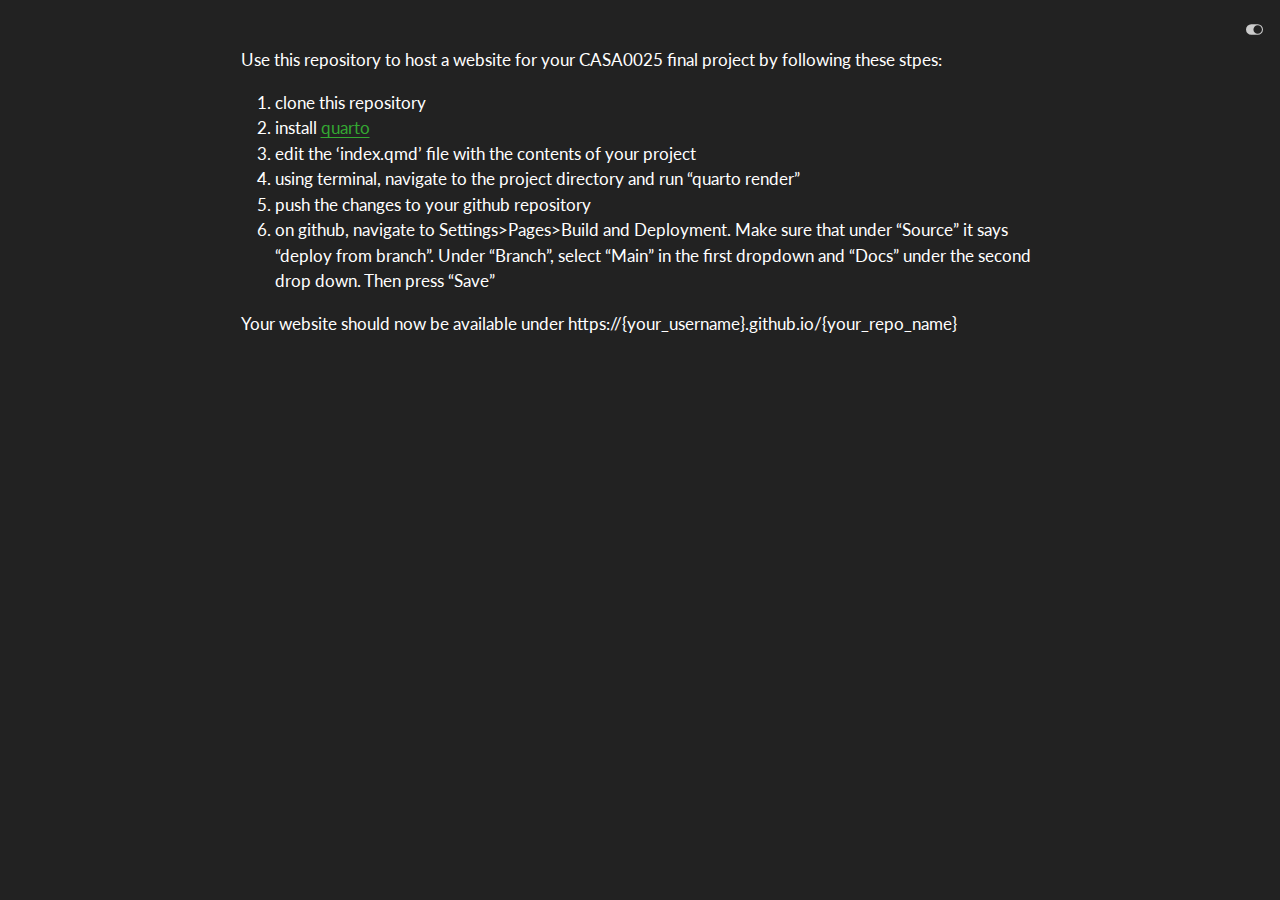
<file: docs/readme.html>
<!DOCTYPE html>
<html xmlns="http://www.w3.org/1999/xhtml" lang="en" xml:lang="en"><head>

<meta charset="utf-8">
<meta name="generator" content="quarto-1.7.29">

<meta name="viewport" content="width=device-width, initial-scale=1.0, user-scalable=yes">


<title>readme</title>
<style>
code{white-space: pre-wrap;}
span.smallcaps{font-variant: small-caps;}
div.columns{display: flex; gap: min(4vw, 1.5em);}
div.column{flex: auto; overflow-x: auto;}
div.hanging-indent{margin-left: 1.5em; text-indent: -1.5em;}
ul.task-list{list-style: none;}
ul.task-list li input[type="checkbox"] {
  width: 0.8em;
  margin: 0 0.8em 0.2em -1em; /* quarto-specific, see https://github.com/quarto-dev/quarto-cli/issues/4556 */ 
  vertical-align: middle;
}
</style>


<script src="site_libs/quarto-nav/quarto-nav.js"></script>
<script src="site_libs/clipboard/clipboard.min.js"></script>
<script src="site_libs/quarto-search/autocomplete.umd.js"></script>
<script src="site_libs/quarto-search/fuse.min.js"></script>
<script src="site_libs/quarto-search/quarto-search.js"></script>
<meta name="quarto:offset" content="./">
<script src="site_libs/quarto-html/quarto.js" type="module"></script>
<script src="site_libs/quarto-html/tabsets/tabsets.js" type="module"></script>
<script src="site_libs/quarto-html/popper.min.js"></script>
<script src="site_libs/quarto-html/tippy.umd.min.js"></script>
<script src="site_libs/quarto-html/anchor.min.js"></script>
<link href="site_libs/quarto-html/tippy.css" rel="stylesheet">
<link href="site_libs/quarto-html/quarto-syntax-highlighting-3f3f9919b3835604a26bc531ace6acdb.css" rel="stylesheet" class="quarto-color-scheme" id="quarto-text-highlighting-styles">
<link href="site_libs/quarto-html/quarto-syntax-highlighting-dark-3f3f9919b3835604a26bc531ace6acdb.css" rel="stylesheet" class="quarto-color-scheme quarto-color-alternate" id="quarto-text-highlighting-styles">
<script src="site_libs/bootstrap/bootstrap.min.js"></script>
<link href="site_libs/bootstrap/bootstrap-icons.css" rel="stylesheet">
<link href="site_libs/bootstrap/bootstrap-7026a1002ff3d6519a94cc5e6fbb9ee0.min.css" rel="stylesheet" append-hash="true" class="quarto-color-scheme" id="quarto-bootstrap" data-mode="light">
<link href="site_libs/bootstrap/bootstrap-dark-e05ccfec0bb336031d76a8ac60be18fc.min.css" rel="stylesheet" append-hash="true" class="quarto-color-scheme quarto-color-alternate" id="quarto-bootstrap" data-mode="dark">
<script id="quarto-search-options" type="application/json">{
  "location": "sidebar",
  "copy-button": false,
  "collapse-after": 3,
  "panel-placement": "start",
  "type": "textbox",
  "limit": 50,
  "keyboard-shortcut": [
    "f",
    "/",
    "s"
  ],
  "show-item-context": false,
  "language": {
    "search-no-results-text": "No results",
    "search-matching-documents-text": "matching documents",
    "search-copy-link-title": "Copy link to search",
    "search-hide-matches-text": "Hide additional matches",
    "search-more-match-text": "more match in this document",
    "search-more-matches-text": "more matches in this document",
    "search-clear-button-title": "Clear",
    "search-text-placeholder": "",
    "search-detached-cancel-button-title": "Cancel",
    "search-submit-button-title": "Submit",
    "search-label": "Search"
  }
}</script>


</head>

<body class="fullcontent quarto-dark"><script id="quarto-html-before-body" type="application/javascript">
    const toggleBodyColorMode = (bsSheetEl) => {
      const mode = bsSheetEl.getAttribute("data-mode");
      const bodyEl = window.document.querySelector("body");
      if (mode === "dark") {
        bodyEl.classList.add("quarto-dark");
        bodyEl.classList.remove("quarto-light");
      } else {
        bodyEl.classList.add("quarto-light");
        bodyEl.classList.remove("quarto-dark");
      }
    }
    const toggleBodyColorPrimary = () => {
      const bsSheetEl = window.document.querySelector("link#quarto-bootstrap:not([rel=disabled-stylesheet])");
      if (bsSheetEl) {
        toggleBodyColorMode(bsSheetEl);
      }
    }
    const setColorSchemeToggle = (alternate) => {
      const toggles = window.document.querySelectorAll('.quarto-color-scheme-toggle');
      for (let i=0; i < toggles.length; i++) {
        const toggle = toggles[i];
        if (toggle) {
          if (alternate) {
            toggle.classList.add("alternate");
          } else {
            toggle.classList.remove("alternate");
          }
        }
      }
    };
    const toggleColorMode = (alternate) => {
      // Switch the stylesheets
      const primaryStylesheets = window.document.querySelectorAll('link.quarto-color-scheme:not(.quarto-color-alternate)');
      const alternateStylesheets = window.document.querySelectorAll('link.quarto-color-scheme.quarto-color-alternate');
      manageTransitions('#quarto-margin-sidebar .nav-link', false);
      if (alternate) {
        // note: dark is layered on light, we don't disable primary!
        enableStylesheet(alternateStylesheets);
        for (const sheetNode of alternateStylesheets) {
          if (sheetNode.id === "quarto-bootstrap") {
            toggleBodyColorMode(sheetNode);
          }
        }
      } else {
        disableStylesheet(alternateStylesheets);
        enableStylesheet(primaryStylesheets)
        toggleBodyColorPrimary();
      }
      manageTransitions('#quarto-margin-sidebar .nav-link', true);
      // Switch the toggles
      setColorSchemeToggle(alternate)
      // Hack to workaround the fact that safari doesn't
      // properly recolor the scrollbar when toggling (#1455)
      if (navigator.userAgent.indexOf('Safari') > 0 && navigator.userAgent.indexOf('Chrome') == -1) {
        manageTransitions("body", false);
        window.scrollTo(0, 1);
        setTimeout(() => {
          window.scrollTo(0, 0);
          manageTransitions("body", true);
        }, 40);
      }
    }
    const disableStylesheet = (stylesheets) => {
      for (let i=0; i < stylesheets.length; i++) {
        const stylesheet = stylesheets[i];
        stylesheet.rel = 'disabled-stylesheet';
      }
    }
    const enableStylesheet = (stylesheets) => {
      for (let i=0; i < stylesheets.length; i++) {
        const stylesheet = stylesheets[i];
        if(stylesheet.rel !== 'stylesheet') { // for Chrome, which will still FOUC without this check
          stylesheet.rel = 'stylesheet';
        }
      }
    }
    const manageTransitions = (selector, allowTransitions) => {
      const els = window.document.querySelectorAll(selector);
      for (let i=0; i < els.length; i++) {
        const el = els[i];
        if (allowTransitions) {
          el.classList.remove('notransition');
        } else {
          el.classList.add('notransition');
        }
      }
    }
    const isFileUrl = () => {
      return window.location.protocol === 'file:';
    }
    const hasAlternateSentinel = () => {
      let styleSentinel = getColorSchemeSentinel();
      if (styleSentinel !== null) {
        return styleSentinel === "alternate";
      } else {
        return false;
      }
    }
    const setStyleSentinel = (alternate) => {
      const value = alternate ? "alternate" : "default";
      if (!isFileUrl()) {
        window.localStorage.setItem("quarto-color-scheme", value);
      } else {
        localAlternateSentinel = value;
      }
    }
    const getColorSchemeSentinel = () => {
      if (!isFileUrl()) {
        const storageValue = window.localStorage.getItem("quarto-color-scheme");
        return storageValue != null ? storageValue : localAlternateSentinel;
      } else {
        return localAlternateSentinel;
      }
    }
    const toggleGiscusIfUsed = (isAlternate, darkModeDefault) => {
      const baseTheme = document.querySelector('#giscus-base-theme')?.value ?? 'light';
      const alternateTheme = document.querySelector('#giscus-alt-theme')?.value ?? 'dark';
      let newTheme = '';
      if(authorPrefersDark) {
        newTheme = isAlternate ? baseTheme : alternateTheme;
      } else {
        newTheme = isAlternate ? alternateTheme : baseTheme;
      }
      const changeGiscusTheme = () => {
        // From: https://github.com/giscus/giscus/issues/336
        const sendMessage = (message) => {
          const iframe = document.querySelector('iframe.giscus-frame');
          if (!iframe) return;
          iframe.contentWindow.postMessage({ giscus: message }, 'https://giscus.app');
        }
        sendMessage({
          setConfig: {
            theme: newTheme
          }
        });
      }
      const isGiscussLoaded = window.document.querySelector('iframe.giscus-frame') !== null;
      if (isGiscussLoaded) {
        changeGiscusTheme();
      }
    };
    const authorPrefersDark = true;
    const darkModeDefault = authorPrefersDark;
    let localAlternateSentinel = darkModeDefault ? 'alternate' : 'default';
    // Dark / light mode switch
    window.quartoToggleColorScheme = () => {
      // Read the current dark / light value
      let toAlternate = !hasAlternateSentinel();
      toggleColorMode(toAlternate);
      setStyleSentinel(toAlternate);
      toggleGiscusIfUsed(toAlternate, darkModeDefault);
    };
    // Switch to dark mode if need be
    if (hasAlternateSentinel()) {
      toggleColorMode(true);
    } else {
      toggleColorMode(false);
    }
  </script>

<div id="quarto-search-results"></div>
<!-- content -->
<div id="quarto-content" class="quarto-container page-columns page-rows-contents page-layout-article">
<!-- sidebar -->
<!-- margin-sidebar -->
    
<!-- main -->
<main class="content" id="quarto-document-content"><header id="title-block-header" class="quarto-title-block"></header>





<p>Use this repository to host a website for your CASA0025 final project by following these stpes:</p>
<ol type="1">
<li>clone this repository</li>
<li>install <a href="https://quarto.org/docs/download/">quarto</a></li>
<li>edit the ‘index.qmd’ file with the contents of your project</li>
<li>using terminal, navigate to the project directory and run “quarto render”</li>
<li>push the changes to your github repository</li>
<li>on github, navigate to Settings&gt;Pages&gt;Build and Deployment. Make sure that under “Source” it says “deploy from branch”. Under “Branch”, select “Main” in the first dropdown and “Docs” under the second drop down. Then press “Save”</li>
</ol>
<p>Your website should now be available under https://{your_username}.github.io/{your_repo_name}</p>



</main> <!-- /main -->
<script id="quarto-html-after-body" type="application/javascript">
  window.document.addEventListener("DOMContentLoaded", function (event) {
    // Ensure there is a toggle, if there isn't float one in the top right
    if (window.document.querySelector('.quarto-color-scheme-toggle') === null) {
      const a = window.document.createElement('a');
      a.classList.add('top-right');
      a.classList.add('quarto-color-scheme-toggle');
      a.href = "";
      a.onclick = function() { try { window.quartoToggleColorScheme(); } catch {} return false; };
      const i = window.document.createElement("i");
      i.classList.add('bi');
      a.appendChild(i);
      window.document.body.appendChild(a);
    }
    setColorSchemeToggle(hasAlternateSentinel())
    const icon = "";
    const anchorJS = new window.AnchorJS();
    anchorJS.options = {
      placement: 'right',
      icon: icon
    };
    anchorJS.add('.anchored');
    const isCodeAnnotation = (el) => {
      for (const clz of el.classList) {
        if (clz.startsWith('code-annotation-')) {                     
          return true;
        }
      }
      return false;
    }
    const onCopySuccess = function(e) {
      // button target
      const button = e.trigger;
      // don't keep focus
      button.blur();
      // flash "checked"
      button.classList.add('code-copy-button-checked');
      var currentTitle = button.getAttribute("title");
      button.setAttribute("title", "Copied!");
      let tooltip;
      if (window.bootstrap) {
        button.setAttribute("data-bs-toggle", "tooltip");
        button.setAttribute("data-bs-placement", "left");
        button.setAttribute("data-bs-title", "Copied!");
        tooltip = new bootstrap.Tooltip(button, 
          { trigger: "manual", 
            customClass: "code-copy-button-tooltip",
            offset: [0, -8]});
        tooltip.show();    
      }
      setTimeout(function() {
        if (tooltip) {
          tooltip.hide();
          button.removeAttribute("data-bs-title");
          button.removeAttribute("data-bs-toggle");
          button.removeAttribute("data-bs-placement");
        }
        button.setAttribute("title", currentTitle);
        button.classList.remove('code-copy-button-checked');
      }, 1000);
      // clear code selection
      e.clearSelection();
    }
    const getTextToCopy = function(trigger) {
        const codeEl = trigger.previousElementSibling.cloneNode(true);
        for (const childEl of codeEl.children) {
          if (isCodeAnnotation(childEl)) {
            childEl.remove();
          }
        }
        return codeEl.innerText;
    }
    const clipboard = new window.ClipboardJS('.code-copy-button:not([data-in-quarto-modal])', {
      text: getTextToCopy
    });
    clipboard.on('success', onCopySuccess);
    if (window.document.getElementById('quarto-embedded-source-code-modal')) {
      const clipboardModal = new window.ClipboardJS('.code-copy-button[data-in-quarto-modal]', {
        text: getTextToCopy,
        container: window.document.getElementById('quarto-embedded-source-code-modal')
      });
      clipboardModal.on('success', onCopySuccess);
    }
      var localhostRegex = new RegExp(/^(?:http|https):\/\/localhost\:?[0-9]*\//);
      var mailtoRegex = new RegExp(/^mailto:/);
        var filterRegex = new RegExp('/' + window.location.host + '/');
      var isInternal = (href) => {
          return filterRegex.test(href) || localhostRegex.test(href) || mailtoRegex.test(href);
      }
      // Inspect non-navigation links and adorn them if external
     var links = window.document.querySelectorAll('a[href]:not(.nav-link):not(.navbar-brand):not(.toc-action):not(.sidebar-link):not(.sidebar-item-toggle):not(.pagination-link):not(.no-external):not([aria-hidden]):not(.dropdown-item):not(.quarto-navigation-tool):not(.about-link)');
      for (var i=0; i<links.length; i++) {
        const link = links[i];
        if (!isInternal(link.href)) {
          // undo the damage that might have been done by quarto-nav.js in the case of
          // links that we want to consider external
          if (link.dataset.originalHref !== undefined) {
            link.href = link.dataset.originalHref;
          }
        }
      }
    function tippyHover(el, contentFn, onTriggerFn, onUntriggerFn) {
      const config = {
        allowHTML: true,
        maxWidth: 500,
        delay: 100,
        arrow: false,
        appendTo: function(el) {
            return el.parentElement;
        },
        interactive: true,
        interactiveBorder: 10,
        theme: 'quarto',
        placement: 'bottom-start',
      };
      if (contentFn) {
        config.content = contentFn;
      }
      if (onTriggerFn) {
        config.onTrigger = onTriggerFn;
      }
      if (onUntriggerFn) {
        config.onUntrigger = onUntriggerFn;
      }
      window.tippy(el, config); 
    }
    const noterefs = window.document.querySelectorAll('a[role="doc-noteref"]');
    for (var i=0; i<noterefs.length; i++) {
      const ref = noterefs[i];
      tippyHover(ref, function() {
        // use id or data attribute instead here
        let href = ref.getAttribute('data-footnote-href') || ref.getAttribute('href');
        try { href = new URL(href).hash; } catch {}
        const id = href.replace(/^#\/?/, "");
        const note = window.document.getElementById(id);
        if (note) {
          return note.innerHTML;
        } else {
          return "";
        }
      });
    }
    const xrefs = window.document.querySelectorAll('a.quarto-xref');
    const processXRef = (id, note) => {
      // Strip column container classes
      const stripColumnClz = (el) => {
        el.classList.remove("page-full", "page-columns");
        if (el.children) {
          for (const child of el.children) {
            stripColumnClz(child);
          }
        }
      }
      stripColumnClz(note)
      if (id === null || id.startsWith('sec-')) {
        // Special case sections, only their first couple elements
        const container = document.createElement("div");
        if (note.children && note.children.length > 2) {
          container.appendChild(note.children[0].cloneNode(true));
          for (let i = 1; i < note.children.length; i++) {
            const child = note.children[i];
            if (child.tagName === "P" && child.innerText === "") {
              continue;
            } else {
              container.appendChild(child.cloneNode(true));
              break;
            }
          }
          if (window.Quarto?.typesetMath) {
            window.Quarto.typesetMath(container);
          }
          return container.innerHTML
        } else {
          if (window.Quarto?.typesetMath) {
            window.Quarto.typesetMath(note);
          }
          return note.innerHTML;
        }
      } else {
        // Remove any anchor links if they are present
        const anchorLink = note.querySelector('a.anchorjs-link');
        if (anchorLink) {
          anchorLink.remove();
        }
        if (window.Quarto?.typesetMath) {
          window.Quarto.typesetMath(note);
        }
        if (note.classList.contains("callout")) {
          return note.outerHTML;
        } else {
          return note.innerHTML;
        }
      }
    }
    for (var i=0; i<xrefs.length; i++) {
      const xref = xrefs[i];
      tippyHover(xref, undefined, function(instance) {
        instance.disable();
        let url = xref.getAttribute('href');
        let hash = undefined; 
        if (url.startsWith('#')) {
          hash = url;
        } else {
          try { hash = new URL(url).hash; } catch {}
        }
        if (hash) {
          const id = hash.replace(/^#\/?/, "");
          const note = window.document.getElementById(id);
          if (note !== null) {
            try {
              const html = processXRef(id, note.cloneNode(true));
              instance.setContent(html);
            } finally {
              instance.enable();
              instance.show();
            }
          } else {
            // See if we can fetch this
            fetch(url.split('#')[0])
            .then(res => res.text())
            .then(html => {
              const parser = new DOMParser();
              const htmlDoc = parser.parseFromString(html, "text/html");
              const note = htmlDoc.getElementById(id);
              if (note !== null) {
                const html = processXRef(id, note);
                instance.setContent(html);
              } 
            }).finally(() => {
              instance.enable();
              instance.show();
            });
          }
        } else {
          // See if we can fetch a full url (with no hash to target)
          // This is a special case and we should probably do some content thinning / targeting
          fetch(url)
          .then(res => res.text())
          .then(html => {
            const parser = new DOMParser();
            const htmlDoc = parser.parseFromString(html, "text/html");
            const note = htmlDoc.querySelector('main.content');
            if (note !== null) {
              // This should only happen for chapter cross references
              // (since there is no id in the URL)
              // remove the first header
              if (note.children.length > 0 && note.children[0].tagName === "HEADER") {
                note.children[0].remove();
              }
              const html = processXRef(null, note);
              instance.setContent(html);
            } 
          }).finally(() => {
            instance.enable();
            instance.show();
          });
        }
      }, function(instance) {
      });
    }
        let selectedAnnoteEl;
        const selectorForAnnotation = ( cell, annotation) => {
          let cellAttr = 'data-code-cell="' + cell + '"';
          let lineAttr = 'data-code-annotation="' +  annotation + '"';
          const selector = 'span[' + cellAttr + '][' + lineAttr + ']';
          return selector;
        }
        const selectCodeLines = (annoteEl) => {
          const doc = window.document;
          const targetCell = annoteEl.getAttribute("data-target-cell");
          const targetAnnotation = annoteEl.getAttribute("data-target-annotation");
          const annoteSpan = window.document.querySelector(selectorForAnnotation(targetCell, targetAnnotation));
          const lines = annoteSpan.getAttribute("data-code-lines").split(",");
          const lineIds = lines.map((line) => {
            return targetCell + "-" + line;
          })
          let top = null;
          let height = null;
          let parent = null;
          if (lineIds.length > 0) {
              //compute the position of the single el (top and bottom and make a div)
              const el = window.document.getElementById(lineIds[0]);
              top = el.offsetTop;
              height = el.offsetHeight;
              parent = el.parentElement.parentElement;
            if (lineIds.length > 1) {
              const lastEl = window.document.getElementById(lineIds[lineIds.length - 1]);
              const bottom = lastEl.offsetTop + lastEl.offsetHeight;
              height = bottom - top;
            }
            if (top !== null && height !== null && parent !== null) {
              // cook up a div (if necessary) and position it 
              let div = window.document.getElementById("code-annotation-line-highlight");
              if (div === null) {
                div = window.document.createElement("div");
                div.setAttribute("id", "code-annotation-line-highlight");
                div.style.position = 'absolute';
                parent.appendChild(div);
              }
              div.style.top = top - 2 + "px";
              div.style.height = height + 4 + "px";
              div.style.left = 0;
              let gutterDiv = window.document.getElementById("code-annotation-line-highlight-gutter");
              if (gutterDiv === null) {
                gutterDiv = window.document.createElement("div");
                gutterDiv.setAttribute("id", "code-annotation-line-highlight-gutter");
                gutterDiv.style.position = 'absolute';
                const codeCell = window.document.getElementById(targetCell);
                const gutter = codeCell.querySelector('.code-annotation-gutter');
                gutter.appendChild(gutterDiv);
              }
              gutterDiv.style.top = top - 2 + "px";
              gutterDiv.style.height = height + 4 + "px";
            }
            selectedAnnoteEl = annoteEl;
          }
        };
        const unselectCodeLines = () => {
          const elementsIds = ["code-annotation-line-highlight", "code-annotation-line-highlight-gutter"];
          elementsIds.forEach((elId) => {
            const div = window.document.getElementById(elId);
            if (div) {
              div.remove();
            }
          });
          selectedAnnoteEl = undefined;
        };
          // Handle positioning of the toggle
      window.addEventListener(
        "resize",
        throttle(() => {
          elRect = undefined;
          if (selectedAnnoteEl) {
            selectCodeLines(selectedAnnoteEl);
          }
        }, 10)
      );
      function throttle(fn, ms) {
      let throttle = false;
      let timer;
        return (...args) => {
          if(!throttle) { // first call gets through
              fn.apply(this, args);
              throttle = true;
          } else { // all the others get throttled
              if(timer) clearTimeout(timer); // cancel #2
              timer = setTimeout(() => {
                fn.apply(this, args);
                timer = throttle = false;
              }, ms);
          }
        };
      }
        // Attach click handler to the DT
        const annoteDls = window.document.querySelectorAll('dt[data-target-cell]');
        for (const annoteDlNode of annoteDls) {
          annoteDlNode.addEventListener('click', (event) => {
            const clickedEl = event.target;
            if (clickedEl !== selectedAnnoteEl) {
              unselectCodeLines();
              const activeEl = window.document.querySelector('dt[data-target-cell].code-annotation-active');
              if (activeEl) {
                activeEl.classList.remove('code-annotation-active');
              }
              selectCodeLines(clickedEl);
              clickedEl.classList.add('code-annotation-active');
            } else {
              // Unselect the line
              unselectCodeLines();
              clickedEl.classList.remove('code-annotation-active');
            }
          });
        }
    const findCites = (el) => {
      const parentEl = el.parentElement;
      if (parentEl) {
        const cites = parentEl.dataset.cites;
        if (cites) {
          return {
            el,
            cites: cites.split(' ')
          };
        } else {
          return findCites(el.parentElement)
        }
      } else {
        return undefined;
      }
    };
    var bibliorefs = window.document.querySelectorAll('a[role="doc-biblioref"]');
    for (var i=0; i<bibliorefs.length; i++) {
      const ref = bibliorefs[i];
      const citeInfo = findCites(ref);
      if (citeInfo) {
        tippyHover(citeInfo.el, function() {
          var popup = window.document.createElement('div');
          citeInfo.cites.forEach(function(cite) {
            var citeDiv = window.document.createElement('div');
            citeDiv.classList.add('hanging-indent');
            citeDiv.classList.add('csl-entry');
            var biblioDiv = window.document.getElementById('ref-' + cite);
            if (biblioDiv) {
              citeDiv.innerHTML = biblioDiv.innerHTML;
            }
            popup.appendChild(citeDiv);
          });
          return popup.innerHTML;
        });
      }
    }
  });
  </script>
</div> <!-- /content -->




</body></html>
</file>
<file: docs/site_libs/quarto-html/tippy.css>
.tippy-box[data-animation=fade][data-state=hidden]{opacity:0}[data-tippy-root]{max-width:calc(100vw - 10px)}.tippy-box{position:relative;background-color:#333;color:#fff;border-radius:4px;font-size:14px;line-height:1.4;white-space:normal;outline:0;transition-property:transform,visibility,opacity}.tippy-box[data-placement^=top]>.tippy-arrow{bottom:0}.tippy-box[data-placement^=top]>.tippy-arrow:before{bottom:-7px;left:0;border-width:8px 8px 0;border-top-color:initial;transform-origin:center top}.tippy-box[data-placement^=bottom]>.tippy-arrow{top:0}.tippy-box[data-placement^=bottom]>.tippy-arrow:before{top:-7px;left:0;border-width:0 8px 8px;border-bottom-color:initial;transform-origin:center bottom}.tippy-box[data-placement^=left]>.tippy-arrow{right:0}.tippy-box[data-placement^=left]>.tippy-arrow:before{border-width:8px 0 8px 8px;border-left-color:initial;right:-7px;transform-origin:center left}.tippy-box[data-placement^=right]>.tippy-arrow{left:0}.tippy-box[data-placement^=right]>.tippy-arrow:before{left:-7px;border-width:8px 8px 8px 0;border-right-color:initial;transform-origin:center right}.tippy-box[data-inertia][data-state=visible]{transition-timing-function:cubic-bezier(.54,1.5,.38,1.11)}.tippy-arrow{width:16px;height:16px;color:#333}.tippy-arrow:before{content:"";position:absolute;border-color:transparent;border-style:solid}.tippy-content{position:relative;padding:5px 9px;z-index:1}
</file>
<file: docs/site_libs/quarto-html/quarto-syntax-highlighting-3f3f9919b3835604a26bc531ace6acdb.css>
/* quarto syntax highlight colors */
:root {
  --quarto-hl-al-color: #ff5555;
  --quarto-hl-an-color: #75715e;
  --quarto-hl-at-color: #f92672;
  --quarto-hl-bn-color: #ae81ff;
  --quarto-hl-bu-color: #66D9EF;
  --quarto-hl-ch-color: #e6db74;
  --quarto-hl-co-color: #75715e;
  --quarto-hl-cv-color: #75715e;
  --quarto-hl-cn-color: #ae81ff;
  --quarto-hl-cf-color: #f92672;
  --quarto-hl-dt-color: #66d9ef;
  --quarto-hl-dv-color: #ae81ff;
  --quarto-hl-do-color: #75715e;
  --quarto-hl-er-color: #ff5555;
  --quarto-hl-ex-color: #a6e22e;
  --quarto-hl-fl-color: #ae81ff;
  --quarto-hl-fu-color: #a6e22e;
  --quarto-hl-im-color: #f92672;
  --quarto-hl-in-color: #f1fa8c;
  --quarto-hl-kw-color: #f92672;
  --quarto-hl-op-color: #f8f8f2;
  --quarto-hl-pp-color: #f92672;
  --quarto-hl-re-color: #75715e;
  --quarto-hl-sc-color: #ae81ff;
  --quarto-hl-ss-color: #e6db74;
  --quarto-hl-st-color: #e6db74;
  --quarto-hl-va-color: #f8f8f2;
  --quarto-hl-vs-color: #e6db74;
  --quarto-hl-wa-color: #ff5555;
}

/* other quarto variables */
:root {
  --quarto-font-monospace: SFMono-Regular, Menlo, Monaco, Consolas, "Liberation Mono", "Courier New", monospace;
}

/* syntax highlight based on Pandoc's rules */
pre > code.sourceCode > span {
  color: #f8f8f2;
}

code.sourceCode > span {
  color: #f8f8f2;
}

div.sourceCode,
div.sourceCode pre.sourceCode {
  color: #f8f8f2;
}

/* Normal */
code span {
  color: #f8f8f2;
}

/* Alert */
code span.al {
  font-weight: bold;
  color: #ff5555;
}

/* Annotation */
code span.an {
  color: #75715e;
}

/* Attribute */
code span.at {
  color: #f92672;
}

/* BaseN */
code span.bn {
  color: #ae81ff;
}

/* BuiltIn */
code span.bu {
  color: #66D9EF;
}

/* ControlFlow */
code span.cf {
  color: #f92672;
}

/* Char */
code span.ch {
  color: #e6db74;
}

/* Constant */
code span.cn {
  color: #ae81ff;
}

/* Comment */
code span.co {
  color: #75715e;
}

/* CommentVar */
code span.cv {
  color: #75715e;
}

/* Documentation */
code span.do {
  color: #75715e;
}

/* DataType */
code span.dt {
  font-style: italic;
  color: #66d9ef;
}

/* DecVal */
code span.dv {
  color: #ae81ff;
}

/* Error */
code span.er {
  color: #ff5555;
  text-decoration: underline;
}

/* Extension */
code span.ex {
  font-weight: bold;
  color: #a6e22e;
}

/* Float */
code span.fl {
  color: #ae81ff;
}

/* Function */
code span.fu {
  color: #a6e22e;
}

/* Import */
code span.im {
  color: #f92672;
}

/* Information */
code span.in {
  color: #f1fa8c;
}

/* Keyword */
code span.kw {
  color: #f92672;
}

/* Operator */
code span.op {
  color: #f8f8f2;
}

/* Preprocessor */
code span.pp {
  color: #f92672;
}

/* RegionMarker */
code span.re {
  color: #75715e;
}

/* SpecialChar */
code span.sc {
  color: #ae81ff;
}

/* SpecialString */
code span.ss {
  color: #e6db74;
}

/* String */
code span.st {
  color: #e6db74;
}

/* Variable */
code span.va {
  color: #f8f8f2;
}

/* VerbatimString */
code span.vs {
  color: #e6db74;
}

/* Warning */
code span.wa {
  color: #ff5555;
}

.prevent-inlining {
  content: "</";
}

/*# sourceMappingURL=514ace5b3ee8c4fb8bf2b56491d31ea4.css.map */
</file>
<file: docs/site_libs/quarto-html/quarto-syntax-highlighting-dark-3f3f9919b3835604a26bc531ace6acdb.css>
/* quarto syntax highlight colors */
:root {
  --quarto-hl-al-color: #ff5555;
  --quarto-hl-an-color: #75715e;
  --quarto-hl-at-color: #f92672;
  --quarto-hl-bn-color: #ae81ff;
  --quarto-hl-bu-color: #66D9EF;
  --quarto-hl-ch-color: #e6db74;
  --quarto-hl-co-color: #75715e;
  --quarto-hl-cv-color: #75715e;
  --quarto-hl-cn-color: #ae81ff;
  --quarto-hl-cf-color: #f92672;
  --quarto-hl-dt-color: #66d9ef;
  --quarto-hl-dv-color: #ae81ff;
  --quarto-hl-do-color: #75715e;
  --quarto-hl-er-color: #ff5555;
  --quarto-hl-ex-color: #a6e22e;
  --quarto-hl-fl-color: #ae81ff;
  --quarto-hl-fu-color: #a6e22e;
  --quarto-hl-im-color: #f92672;
  --quarto-hl-in-color: #f1fa8c;
  --quarto-hl-kw-color: #f92672;
  --quarto-hl-op-color: #f8f8f2;
  --quarto-hl-pp-color: #f92672;
  --quarto-hl-re-color: #75715e;
  --quarto-hl-sc-color: #ae81ff;
  --quarto-hl-ss-color: #e6db74;
  --quarto-hl-st-color: #e6db74;
  --quarto-hl-va-color: #f8f8f2;
  --quarto-hl-vs-color: #e6db74;
  --quarto-hl-wa-color: #ff5555;
}

/* other quarto variables */
:root {
  --quarto-font-monospace: SFMono-Regular, Menlo, Monaco, Consolas, "Liberation Mono", "Courier New", monospace;
}

/* syntax highlight based on Pandoc's rules */
pre > code.sourceCode > span {
  color: #f8f8f2;
}

code.sourceCode > span {
  color: #f8f8f2;
}

div.sourceCode,
div.sourceCode pre.sourceCode {
  color: #f8f8f2;
}

/* Normal */
code span {
  color: #f8f8f2;
}

/* Alert */
code span.al {
  font-weight: bold;
  color: #ff5555;
}

/* Annotation */
code span.an {
  color: #75715e;
}

/* Attribute */
code span.at {
  color: #f92672;
}

/* BaseN */
code span.bn {
  color: #ae81ff;
}

/* BuiltIn */
code span.bu {
  color: #66D9EF;
}

/* ControlFlow */
code span.cf {
  color: #f92672;
}

/* Char */
code span.ch {
  color: #e6db74;
}

/* Constant */
code span.cn {
  color: #ae81ff;
}

/* Comment */
code span.co {
  color: #75715e;
}

/* CommentVar */
code span.cv {
  color: #75715e;
}

/* Documentation */
code span.do {
  color: #75715e;
}

/* DataType */
code span.dt {
  font-style: italic;
  color: #66d9ef;
}

/* DecVal */
code span.dv {
  color: #ae81ff;
}

/* Error */
code span.er {
  color: #ff5555;
  text-decoration: underline;
}

/* Extension */
code span.ex {
  font-weight: bold;
  color: #a6e22e;
}

/* Float */
code span.fl {
  color: #ae81ff;
}

/* Function */
code span.fu {
  color: #a6e22e;
}

/* Import */
code span.im {
  color: #f92672;
}

/* Information */
code span.in {
  color: #f1fa8c;
}

/* Keyword */
code span.kw {
  color: #f92672;
}

/* Operator */
code span.op {
  color: #f8f8f2;
}

/* Preprocessor */
code span.pp {
  color: #f92672;
}

/* RegionMarker */
code span.re {
  color: #75715e;
}

/* SpecialChar */
code span.sc {
  color: #ae81ff;
}

/* SpecialString */
code span.ss {
  color: #e6db74;
}

/* String */
code span.st {
  color: #e6db74;
}

/* Variable */
code span.va {
  color: #f8f8f2;
}

/* VerbatimString */
code span.vs {
  color: #e6db74;
}

/* Warning */
code span.wa {
  color: #ff5555;
}

.prevent-inlining {
  content: "</";
}

/*# sourceMappingURL=514ace5b3ee8c4fb8bf2b56491d31ea4.css.map */
</file>
